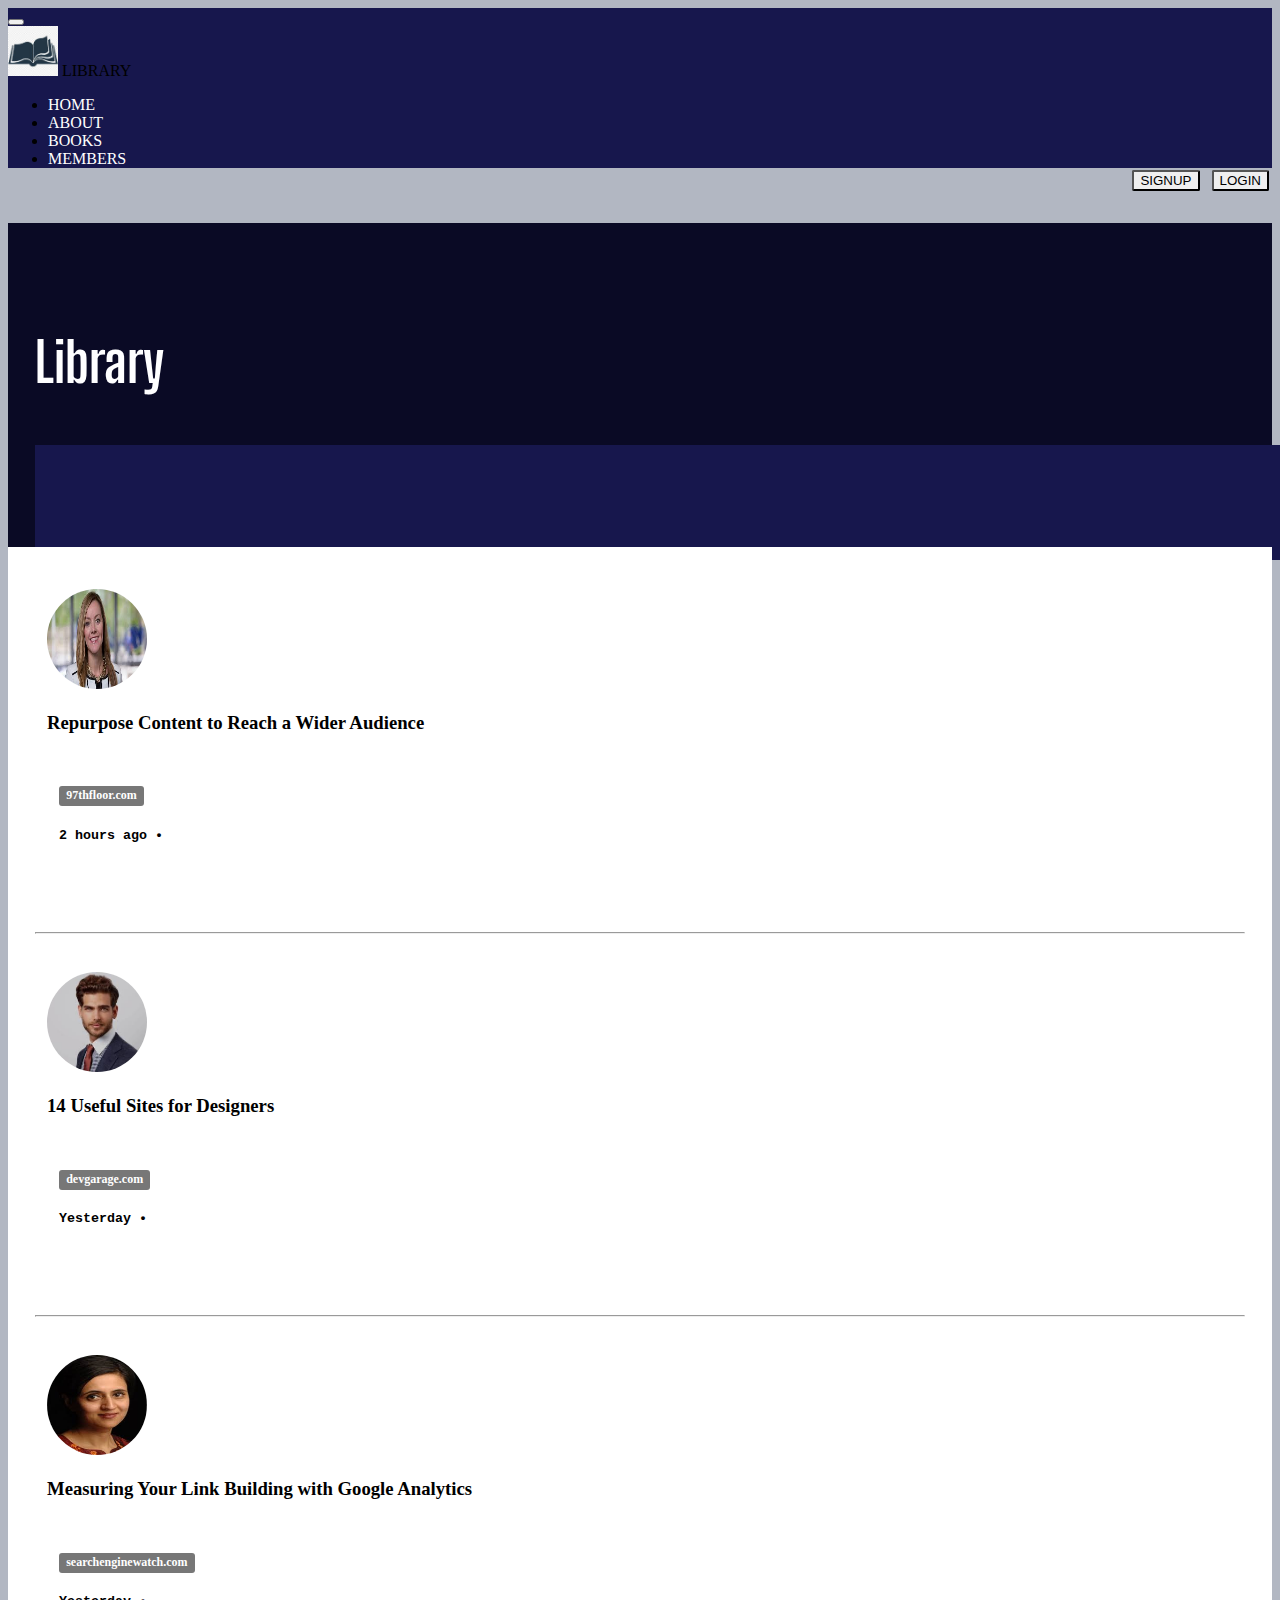
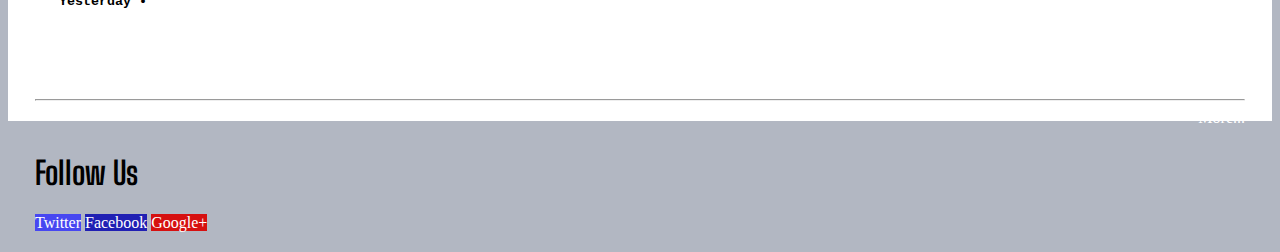
<file: html/index.html>
<!DOCTYPE html>
<html lang="en">

<head>
  <meta charset="UTF-8">
  <meta name="viewport" content="width=device-width, initial-scale=1.0">
  <title>LibraryManagement </title>
  <link rel="stylesheet" href="/css/index.css">
  <link rel="stylesheet" href="https://stackpath.bootstrapcdn.com/bootstrap/4.5.0/css/bootstrap.min.css"
    integrity="sha384-9aIt2nRpC12Uk9gS9baDl411NQApFmC26EwAOH8WgZl5MYYxFfc+NcPb1dKGj7Sk" crossorigin="anonymous">
</head>

<body id="body">
  <nav class="navbar navbar-expand-md navbar-dark fixed-top ">
    <button class="navbar-toggler" data-toggle="collapse" data-target="#collapse_target">
      <span class="navbar-toggler-icon"></span>
    </button>
    <div class="collapse navbar-collapse " id="collapse_target">
      <a class="navbar-brand"><img id="logo" src="/images/librarylogo.jpg"></a>
      <span class="navbar-text">LIBRARY</span>
      <ul class="navbar-nav w-100">
        <li class="nav-item ">
          <a class="nav-link active" href="#">HOME</a>
        </li>
        <li class="nav-item">
          <a class="nav-link " href="#">ABOUT</a>
        </li>
        <li class="nav-item">
          <a class="nav-link" href="#">BOOKS</a>
        </li>
        <li class="nav-item">
          <a class="nav-link" href="#">MEMBERS</a>
        </li>
        <div class="nav-item ml-auto  " id="topnav-right">
          <button id="button" onclick="location.href='signup.html'">SIGNUP</button>
          <button id="button" onclick="location.href='login.html'">LOGIN</button>
        </div>
      </ul>
    </div>
  </nav>
  <div id="below-nav">
    <div class="container">
      <div class="row">
        <div class="col-md-7">
          <h1>Library<p class="lead"></p>
          </h1>
        </div>
        <div class="col-md-5">
          <div class="well ml-auto">
            <div class="row">
              <div class="col-sm-12">
              </div>
            </div>
          </div>
        </div>
      </div>
    </div>
  </div>

  <div class="container" id="container2">
    <div class="row">

      <div class="col-md-12">

        <div class="panel" id="panel">
          <div class="panel-body" id="panel-body">

            <div class="row">
              <br>
              <div class="col-md-2 col-sm-3 text-center">
                <a class="story-title" href="#"><img alt="" src="/images/img1.jpg" style="width:100px;height:100px"
                    class="img-circle"></a>
              </div>
              <div class="col-md-10 col-sm-9">
                <h3>Repurpose Content to Reach a Wider Audience</h3>
                <div class="row">
                  <div class="col-xs-9">
                    <h4><span class="label label-default">97thfloor.com</span></h4>
                    <h4>
                      <small style="font-family:courier,'new courier';" class="text-muted">2 hours ago • <a href="#"
                          class="text-muted">Read More</a></small>
                    </h4>
                  </div>
                  <div class="col-xs-3"></div>
                </div>
                <br><br>
              </div>
            </div>
            <hr>

            <div class="row">
              <br>
              <div class="col-md-2 col-sm-3 text-center">
                <a class="story-title" href="#"><img alt="" src="/images/img2.jpg" style="width:100px;height:100px"
                    class="img-circle"></a>
              </div>
              <div class="col-md-10 col-sm-9">
                <h3>14 Useful Sites for Designers</h3>
                <div class="row">
                  <div class="col-xs-9">
                    <h4><span class="label label-default">devgarage.com</span></h4>
                    <h4>
                      <small style="font-family:courier,'new courier';" class="text-muted">Yesterday • <a href="#"
                          class="text-muted">Read More</a></small>
                    </h4>
                  </div>
                  <div class="col-xs-3"></div>
                </div>
                <br><br>
              </div>
            </div>
            <hr>

            <div class="row">
              <br>
              <div class="col-md-2 col-sm-3 text-center">
                <a class="story-title" href="#"><img alt="" src="/images/img3.jpg" style="width:100px;height:100px"
                    class="img-circle"></a>
              </div>
              <div class="col-md-10 col-sm-9">
                <h3>Measuring Your Link Building with Google Analytics</h3>
                <div class="row">
                  <div class="col-xs-9">
                    <h4><span class="label label-default">searchenginewatch.com</span></h4>
                    <h4>
                      <small style="font-family:courier,'new courier';" class="text-muted">Yesterday • <a href="#"
                          class="text-muted">Read More</a></small>
                    </h4>
                  </div>
                  <div class="col-xs-3"></div>
                </div>
                <br><br>
              </div>
            </div>
            <hr>
            <a href="/" class="btn btn-primary pull-right">More...<i class="glyphicon glyphicon-chevron-right"></i></a>
          </div>
        </div>
      </div>
    </div>
  </div>
  <div class="container" id="footer">
    <div class="row">
      <div class="col col-sm-12 ">

        <h1 id="follow">Follow Us</h1>
        <div class="btn-group btn-group-sm active" id="btn-group">
          <a class="btn btn-twitter btn-lg " id="btn-twitter" href="#"><i class="icon-twitter icon-large"></i>
            Twitter</a>
          <a class="btn btn-facebook btn-lg " id="btn-facebook" href="#"><i class="icon-facebook icon-large"></i>
            Facebook</a>
          <a class="btn btn-google-plus btn-lg " id="btn-google-plus" href="#"><i
              class="icon-google-plus icon-large"></i> Google+</a>
        </div>

      </div>
    </div>
  </div>
  </div>
  <script src="https://code.jquery.com/jquery-3.5.1.slim.min.js"
    integrity="sha384-DfXdz2htPH0lsSSs5nCTpuj/zy4C+OGpamoFVy38MVBnE+IbbVYUew+OrCXaRkfj"
    crossorigin="anonymous"></script>
  <script src="https://cdn.jsdelivr.net/npm/popper.js@1.16.0/dist/umd/popper.min.js"
    integrity="sha384-Q6E9RHvbIyZFJoft+2mJbHaEWldlvI9IOYy5n3zV9zzTtmI3UksdQRVvoxMfooAo"
    crossorigin="anonymous"></script>
  <script src="https://stackpath.bootstrapcdn.com/bootstrap/4.5.0/js/bootstrap.min.js"
    integrity="sha384-OgVRvuATP1z7JjHLkuOU7Xw704+h835Lr+6QL9UvYjZE3Ipu6Tp75j7Bh/kR0JKI"
    crossorigin="anonymous"></script>
</body>

</html>
</file>
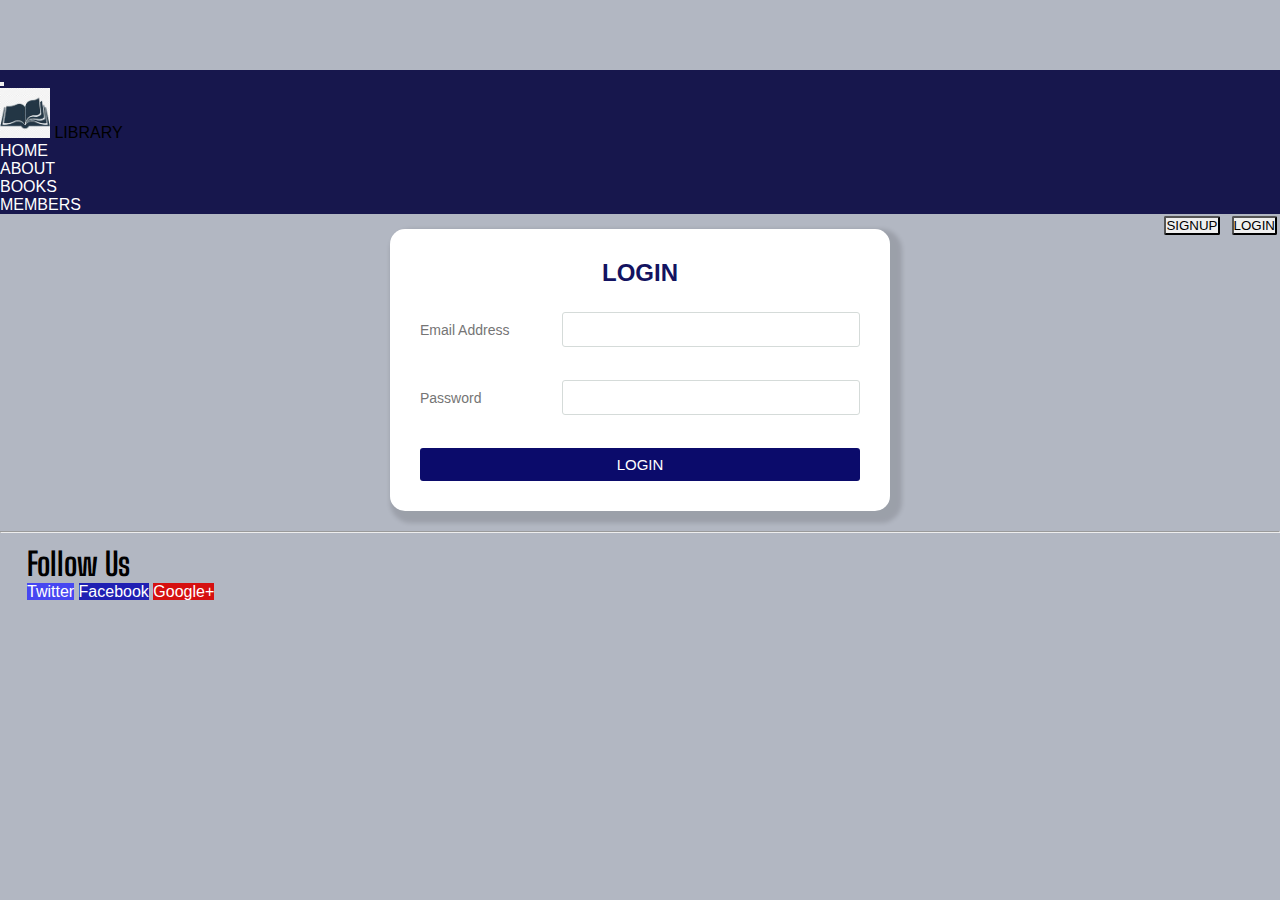
<file: html/login.html>
<!DOCTYPE html>
<html lang="en">

<head>
  <meta charset="UTF-8">
  <meta name="viewport" content="width=device-width, initial-scale=1.0">
  <title>LibraryManagement </title>
  <link rel="stylesheet" href="/css/signup.css">
  <link rel="stylesheet" href="https://stackpath.bootstrapcdn.com/bootstrap/4.5.0/css/bootstrap.min.css"
    integrity="sha384-9aIt2nRpC12Uk9gS9baDl411NQApFmC26EwAOH8WgZl5MYYxFfc+NcPb1dKGj7Sk" crossorigin="anonymous">
</head>

<body id="body">
  <nav class="navbar navbar-expand-md navbar-dark fixed-top ">
    <button class="navbar-toggler" data-toggle="collapse" data-target="#collapse_target">
      <span class="navbar-toggler-icon"></span>
    </button>
    <div class="collapse navbar-collapse " id="collapse_target">
      <a class="navbar-brand"><img id="logo" src="/images/librarylogo.jpg"></a>
      <span class="navbar-text">LIBRARY</span>
      <ul class="navbar-nav w-100">
        <li class="nav-item ">
          <a class="nav-link active" href="index.html">HOME</a>
        </li>
        <li class="nav-item">
          <a class="nav-link " href="#">ABOUT</a>
        </li>
        <li class="nav-item">
          <a class="nav-link" href="#">BOOKS</a>
        </li>
        <li class="nav-item">
          <a class="nav-link" href="#">MEMBERS</a>
        </li>
        <div class="nav-item ml-auto  " id="topnav-right">
          <button id="button" onclick="location.href='signup.html'">SIGNUP</button>
          <button id="button" onclick="location.href='login.html'">LOGIN</button>
        </div>
      </ul>
    </div>
  </nav>
  <div class="wrapper">
    <div class="title">
      LOGIN
    </div>
    <form class="form "
      onsubmit="return validForm();">
      <div class="inputfield">
        <label>Email Address</label>
        <input type="text" class="input" id="mail">
      </div>
      <span class="text-danger font-weight-bold" id="email"></span>
      <div class="inputfield">
        <label>Password</label>
        <input type="password" class="input" id="pswd">

      </div>
      <span class="text-danger font-weight-bold" id="password"></span>
      
      
      
      <div class="inputfield">
        <input type="submit" value="LOGIN" class="btn">
      </div>
  
  </form>
  </div>
  <hr>
  <div class="container" id="footer">
    <div class="row">
      <div class="col col-sm-12 ">
        <h1 id="follow">Follow Us</h1>
        <div class="btn-group btn-group-sm active" id="btn-group">
          <a class="btn btn-twitter btn-lg " id="btn-twitter" href="#"><i class="icon-twitter icon-large"></i>
            Twitter</a>
          <a class="btn btn-facebook btn-lg " id="btn-facebook" href="#"><i class="icon-facebook icon-large"></i>
            Facebook</a>
          <a class="btn btn-google-plus btn-lg " id="btn-google-plus" href="#"><i
              class="icon-google-plus icon-large"></i> Google+</a>
        </div>
      </div>
    </div>
  </div>
  </div>
  <script src="/js/login.js"></script>
  <script src="https://code.jquery.com/jquery-3.5.1.slim.min.js"
    integrity="sha384-DfXdz2htPH0lsSSs5nCTpuj/zy4C+OGpamoFVy38MVBnE+IbbVYUew+OrCXaRkfj"
    crossorigin="anonymous"></script>
  <script src="https://cdn.jsdelivr.net/npm/popper.js@1.16.0/dist/umd/popper.min.js"
    integrity="sha384-Q6E9RHvbIyZFJoft+2mJbHaEWldlvI9IOYy5n3zV9zzTtmI3UksdQRVvoxMfooAo"
    crossorigin="anonymous"></script>
  <script src="https://stackpath.bootstrapcdn.com/bootstrap/4.5.0/js/bootstrap.min.js"
    integrity="sha384-OgVRvuATP1z7JjHLkuOU7Xw704+h835Lr+6QL9UvYjZE3Ipu6Tp75j7Bh/kR0JKI"
    crossorigin="anonymous"></script>
</body>

</html>
</file>
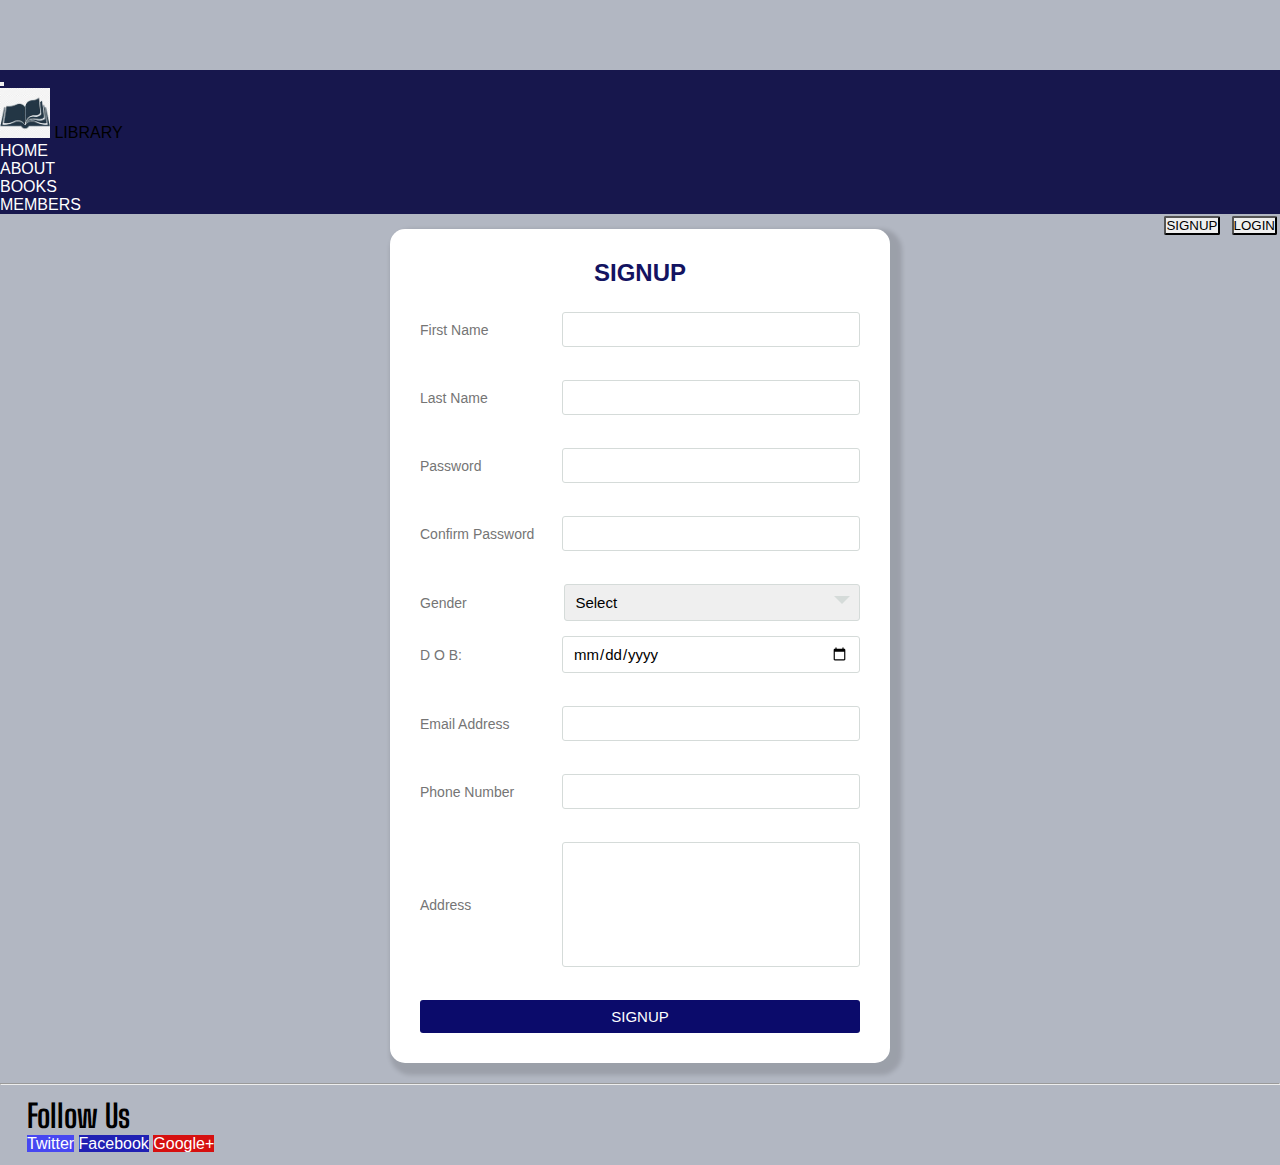
<file: html/signup.html>
<!DOCTYPE html>
<html lang="en">

<head>
  <meta charset="UTF-8">
  <meta name="viewport" content="width=device-width, initial-scale=1.0">
  <title>LibraryManagement </title>
  <link rel="stylesheet" href="/css/signup.css">
  <link rel="stylesheet" href="https://stackpath.bootstrapcdn.com/bootstrap/4.5.0/css/bootstrap.min.css"
    integrity="sha384-9aIt2nRpC12Uk9gS9baDl411NQApFmC26EwAOH8WgZl5MYYxFfc+NcPb1dKGj7Sk" crossorigin="anonymous">
</head>

<body id="body">
  <nav class="navbar navbar-expand-md navbar-dark fixed-top ">
    <button class="navbar-toggler" data-toggle="collapse" data-target="#collapse_target">
      <span class="navbar-toggler-icon"></span>
    </button>
    <div class="collapse navbar-collapse " id="collapse_target">
      <a class="navbar-brand"><img id="logo" src="/images/librarylogo.jpg"></a>
      <span class="navbar-text">LIBRARY</span>
      <ul class="navbar-nav w-100">
        <li class="nav-item ">
          <a class="nav-link active" href="index.html">HOME</a>
        </li>
        <li class="nav-item">
          <a class="nav-link " href="#">ABOUT</a>
        </li>
        <li class="nav-item">
          <a class="nav-link" href="#">BOOKS</a>
        </li>
        <li class="nav-item">
          <a class="nav-link" href="#">MEMBERS</a>
        </li>
        <div class="nav-item ml-auto  " id="topnav-right">
          <button id="button" onclick="location.href='signup.html'">SIGNUP</button>
          <button id="button" onclick="location.href='login.html'">LOGIN</button>
        </div>
      </ul>
    </div>
  </nav>
  <div class="wrapper">
    <div class="title">
      SIGNUP
    </div>
    <form class="form "
      onsubmit="return validForm();">
      <div class="inputfield">
        <label class="form-group required">First Name</label>
        <input type="text" class="input " id="firstname">
      </div>
      <span class="text-danger font-weight-bold" id="fname"></span>
      <div class="inputfield">
        <label>Last Name</label>
        <input type="text" class="input" id="lastname">
      </div>
      <span class="text-danger font-weight-bold" id="lname"></span>
      <div class="inputfield">
        <label>Password</label>
        <input type="password" class="input" id="pswd">

      </div>
      <span class="text-danger font-weight-bold" id="password"></span>
      <div class="inputfield">
        <label>Confirm Password</label>
        <input type="password" class="input" id="conpswd">
      </div>
      <span class="text-danger font-weight-bold" id="conpassword"></span>
      <div class="inputfield">
        <label>Gender</label>
        <div class="custom_select">
          <select id="gen">
            <option value="" selected="selected">Select</option>
            <option value="male">Male</option>
            <option value="female">Female</option>
            <option valuess="transgender">transgender</option>
          </select>
          <span class="text-danger font-weight-bold" id="gender"></span>
        </div>
      </div>
      <div class="inputfield">
        <label for="birthday">D O B:</label>
        <input type="date" class="input" id="dateofbirth">
      </div>
      <span class="text-danger font-weight-bold" id="dob"></span>
      <div class="inputfield">
        <label>Email Address</label>
        <input type="text" class="input" id="mail">
      </div>
      <span class="text-danger font-weight-bold" id="email"></span>
      <div class="inputfield">
        <label>Phone Number</label>
        <input type="text" class="input" id="number">
      </div>
      <span class="text-danger font-weight-bold" id="phone"></span>
      <div class="inputfield">
        <label>Address</label>
        <textarea class="textarea" id="adrss"></textarea>
      </div>
      <span class="text-danger font-weight-bold" id="address"></span>
      <div class="inputfield">
        <input type="submit" value="SIGNUP" class="btn">
      </div>
  </div>
  </div>
  </div>
  </form>
  </div>
  <hr>
  <div class="container" id="footer">
    <div class="row">
      <div class="col col-sm-12 ">
        <h1 id="follow">Follow Us</h1>
        <div class="btn-group btn-group-sm active" id="btn-group">
          <a class="btn btn-twitter btn-lg " id="btn-twitter" href="#"><i class="icon-twitter icon-large"></i>
            Twitter</a>
          <a class="btn btn-facebook btn-lg " id="btn-facebook" href="#"><i class="icon-facebook icon-large"></i>
            Facebook</a>
          <a class="btn btn-google-plus btn-lg " id="btn-google-plus" href="#"><i
              class="icon-google-plus icon-large"></i> Google+</a>
        </div>
      </div>
    </div>
  </div>
  </div>
  <script src="/js/signup.js"></script>
  <script src="https://code.jquery.com/jquery-3.5.1.slim.min.js"
    integrity="sha384-DfXdz2htPH0lsSSs5nCTpuj/zy4C+OGpamoFVy38MVBnE+IbbVYUew+OrCXaRkfj"
    crossorigin="anonymous"></script>
  <script src="https://cdn.jsdelivr.net/npm/popper.js@1.16.0/dist/umd/popper.min.js"
    integrity="sha384-Q6E9RHvbIyZFJoft+2mJbHaEWldlvI9IOYy5n3zV9zzTtmI3UksdQRVvoxMfooAo"
    crossorigin="anonymous"></script>
  <script src="https://stackpath.bootstrapcdn.com/bootstrap/4.5.0/js/bootstrap.min.js"
    integrity="sha384-OgVRvuATP1z7JjHLkuOU7Xw704+h835Lr+6QL9UvYjZE3Ipu6Tp75j7Bh/kR0JKI"
    crossorigin="anonymous"></script>
</body>

</html>
</file>
<file: css/index.css>
@import"https://fonts.googleapis.com/css?family=Big Shoulders Display";
#body{
    background-color:rgb(178, 183, 194);
}
#below-nav {
    min-height: 199px;
    background-color: #0a0a25;
    color: #aaaacc;
    margin-top: 60px;
    
}
#below-nav h1 {
    font-size: 55px;
    font-family:Big Shoulders Display ;
    line-height: 1;
    color: #fefeff;
    margin-top:100px;
}
.img-circle {
    border-radius: 50%;
}
.label-default {
    background-color: #777;
}
.label {
    display: inline;
    padding: .2em .6em .3em;
    font-size: 75%;
    font-weight: 700;
    line-height: 1;
    color: #fff;
    text-align: center;
    white-space: nowrap;
    vertical-align: baseline;
    border-radius: .25em;
}

@media(min-width:767px){
.well {
    margin-top: 31px;
     background-color: rgb(23, 23, 77);
    border-color: #000022;
    color: #efefff;
    min-height: 115px;
    width:106%;
 }
}
.navbar{
background-color: rgb(23, 23, 77);
height: max-content;
margin-bottom: -5px;

}
.content{
display: flex;
list-style: none;
}
.img{
width: 50px;
height: 50px;
}
#logo{
width: 50px;
height: 50px;
}
.row{
    padding:12px;
}
.container {
padding-right: 15px;
padding-left: 15px;
margin-right: auto;
margin-left: auto;
margin-top: 0px;
}
#container2{
    
    background-color:white;
    margin-top: -25px;
}
.pull-right {
    float: right;
}
#follow{
    font-family: Big Shoulders Display;
}

#btn-twitter{
background-color: rgb(71, 71, 241);
}
#btn-facebook{
background-color: rgb(32, 32, 179);
}

#btn-google-plus{
background-color: rgb(214, 16, 16);
}
a {
background-color: transparent;
}
a, a:hover {
color:white;
text-decoration: none;
}

#topnav-right{
 display:inline-flex;
float:right;
padding-top: 2px;
margin-right: 3px;
margin-left:12px;
list-style-type: none;
}
#button{
    margin-left: 12px;
    border-radius: 2px;
}
</file>
<file: css/signup.css>
@import"https://fonts.googleapis.com/css?family=Big Shoulders Display";
#body{
    background-color:rgb(178, 183, 194);
    padding-top: 70px;
}
#below-nav {
    min-height: 199px;
    background-color: #0a0a25;
    color: #aaaacc;
    margin-top: 60px;
    
}
#below-nav h1 {
    font-size: 55px;
    font-family:Big Shoulders Display ;
    line-height: 1;
    color: #fefeff;
    margin-top:100px;
}
.label-default {
    background-color: #777;
}
.label {
    display: inline;
    padding: .2em .6em .3em;
    font-size: 75%;
    font-weight: 700;
    line-height: 1;
    color: #fff;
    text-align: center;
    white-space: nowrap;
    vertical-align: baseline;
    border-radius: .25em;
}
@media(min-width:767px){
.well {
    margin-top: 31px;
     background-color: rgb(23, 23, 77);
    border-color: #000022;
    color: #efefff;
    min-height: 115px;
    width:106%;
 }
}
.navbar{
background-color: rgb(23, 23, 77);
height: max-content;
margin-bottom: -5px;
}
.content{
display: flex;
list-style: none;
}
.img{
width: 50px;
height: 50px;
}
#logo{
width: 50px;
height: 50px;
}
.row{
    padding:12px;
}
.container {
padding-right: 15px;
padding-left: 15px;
margin-right: auto;
margin-left: auto;
margin-top: 0px;
}
#container2{
    
    background-color:white;
    margin-top: -25px;
}

#follow{
    font-family: Big Shoulders Display;
}

#btn-twitter{
background-color: rgb(71, 71, 241);
}
#btn-facebook{
background-color: rgb(32, 32, 179);
}

#btn-google-plus{
background-color: rgb(214, 16, 16);
}
a {
background-color: transparent;
}
a, a:hover {
color:white;
text-decoration: none;
}

#topnav-right{
 display:inline-flex;
float:right;
padding-top: 2px;
margin-right: 3px;
margin-left:12px;
list-style-type: none;
}
#button{
    margin-left: 12px;
    border-radius: 2px;
}



*{
  margin: 0;
  padding: 0;
  box-sizing: border-box;
  font-family: 'Montserrat', sans-serif;
}


.wrapper{
  max-width: 500px;
  width: 100%;
  background: #fff;
  margin: 20px auto;
  box-shadow: 6px 6px 4px 6px rgba(0,0,0,0.125);
  padding: 30px;
  border-radius: 15px;
}

.wrapper .title{
  font-size: 24px;
  font-weight: 700;
  margin-bottom: 25px;
  color: rgb(19, 19, 97);
  text-transform: uppercase;
  text-align: center;
}

.wrapper .form{
  width: 100%;
}

.wrapper .form .inputfield{
  margin-bottom: 15px;
  display: flex;
  align-items: center;
}

.wrapper .form .inputfield label{
   width: 200px;
   color: #757575;
   margin-right: 10px;
  font-size: 14px;
}

.wrapper .form .inputfield .input,
.wrapper .form .inputfield .textarea{
  width: 100%;
  outline: none;
  border: 1px solid #d5dbd9;
  font-size: 15px;
  padding: 8px 10px;
  border-radius: 3px;
  transition: all 0.3s ease;
}

.wrapper .form .inputfield .textarea{
  width: 100%;
  height: 125px;
  resize: none;
}

.wrapper .form .inputfield .custom_select{
  position: relative;
  width: 100%;
  height: 37px;
}

.wrapper .form .inputfield .custom_select:before{
  content: "";
  position: absolute;
  top: 12px;
  right: 10px;
  border: 8px solid;
  border-color: #d5dbd9 transparent transparent transparent;
  pointer-events: none;
}

.wrapper .form .inputfield .custom_select select{
  -webkit-appearance: none;
  -moz-appearance:   none;
  appearance:        none;
  outline: none;
  width: 100%;
  height: 100%;
  border: 0px;
  padding: 8px 10px;
  font-size: 15px;
  border: 1px solid #d5dbd9;
  border-radius: 3px;
}


.wrapper .form .inputfield .input:focus,
.wrapper .form .inputfield .textarea:focus,
.wrapper .form .inputfield .custom_select select:focus{
  border: 1px solid rgb(9, 9, 82);
}

.wrapper .form .inputfield p{
   font-size: 14px;
   color: #757575;
}
.wrapper .form .inputfield .check{
  width: 15px;
  height: 15px;
  position: relative;
  display: block;
  cursor: pointer;
}
.wrapper .form .inputfield .check input[type="checkbox"]{
  position: absolute;
  top: 0;
  left: 0;
  opacity: 0;
}
.wrapper .form .inputfield .check .checkmark{
  width: 15px;
  height: 15px;
  border: 1px solid rgb(9, 9, 94);
  display: block;
  position: relative;
}
.wrapper .form .inputfield .check .checkmark:before{
  content: "";
  position: absolute;
  top: 1px;
  left: 2px;
  width: 5px;
  height: 2px;
  border: 2px solid;
  border-color: transparent transparent #fff #fff;
  transform: rotate(-45deg);
  display: none;
}
.wrapper .form .inputfield .check input[type="checkbox"]:checked ~ .checkmark{
  background: rgb(8, 8, 88);
}

.wrapper .form .inputfield .check input[type="checkbox"]:checked ~ .checkmark:before{
  display: block;
}

.wrapper .form .inputfield .btn{
  width: 100%;
   padding: 8px 10px;
  font-size: 15px; 
  border: 0px;
  background:rgb(11, 11, 107);
  color: #fff;
  cursor: pointer;
  border-radius: 3px;
  outline: none;
}

.wrapper .form .inputfield .btn:hover{
  background: rgb(16, 16, 131);
}

.wrapper .form .inputfield:last-child{
  margin-bottom: 0;
}

@media (max-width:420px) {
  .wrapper .form .inputfield{
    flex-direction: column;
    align-items: flex-start;
  }
  .wrapper .form .inputfield label{
    margin-bottom: 5px;
  }
  .wrapper .form .inputfield.terms{
    flex-direction: row;
  }
}
#fname{
  padding-left: 200px;
  position: relative;
}
#lname{
  padding-left: 200px;
  position: relative;
}
#password{
  padding-left: 40px;
  position: relative;
}
#conpassword{
  padding-left: 200px;
  position: relative;
}
/*#gender{
  padding-left: 200px;
  position: relative;
}*/
#dob{
  padding-left: 200px;
  position: relative;
}
#email{
  padding-left: 200px;
  position: relative;
}
#phone{
  padding-left: 200px;
  position: relative;
}
#address{
  padding-left: 200px;
  position: relative;
}
</file>
